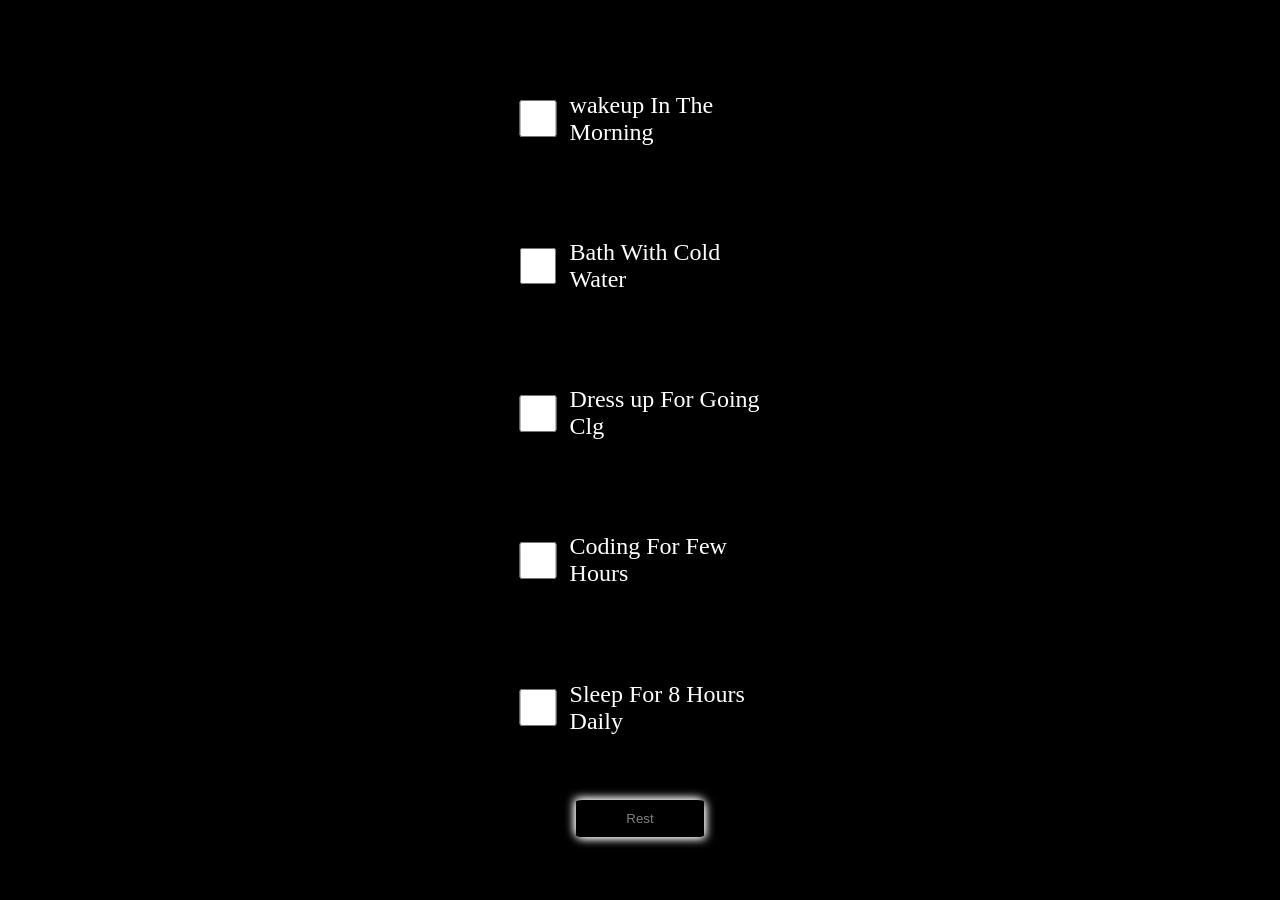
<file: index.html>
<!DOCTYPE html>
<html lang="en">
<head>
    <meta charset="UTF-8">
    <meta name="viewport" content="width=device-width, initial-scale=1.0">
    <title>ToDoList</title>
    <link rel="stylesheet" href="todo.css">
    <link rel="shortcut icon" href="basic/todo2.png" type="png">
</head>
<body>
    <form action="#">
        <div class="input1">
        <input type="checkbox" name="todo" id="todo1" class="taskcheck">
        <label for="todo1" class="task">wakeup In The Morning</label>
        </div>
        <div class="input1">
        <input type="checkbox" name="todo" id="todo2" class="taskcheck">
        <label for="todo2" class="task">Bath With Cold Water</label>
        </div>
        <div class="input1">
        <input type="checkbox" name="todo" id="todo3" class="taskcheck">
        <label for="todo3" class="task">Dress up For Going Clg</label>
        </div>
        <div class="input1">
        <input type="checkbox" name="todo" id="todo4" class="taskcheck">
        <label for="todo4" class="task">Coding For Few Hours </label>
        </div>
        <div class="input1">
        <input type="checkbox" name="todo" id="todo5" class="taskcheck">
        <label for="todo5" class="task">Sleep For 8 Hours Daily</label>
        </div>
        <div class="input1 button1">
            <button type="reset" class="restbutton">Rest</button>
        </div>
    </form>
</body>
</html>
</file>
<file: todo.css>
* {
    margin: 0;
    padding: 0;
    box-sizing: border-box;
}

body {
    width: 100%;
    height: 100vh;
    background-color:black;
    display: flex;
    align-items: center;
    justify-content: center;
}

form {
    /* background-color: aquamarine; */
    width: 100%;
    height: 90%;
    display: flex;
    align-items: center;
    justify-content: center;
    flex-direction: column;
}

input[type="checkbox"] {
    accent-color: black;
    display: inline-block;
    height: 25%;
    width: 5%;
}

.task {
    color: white;
    font-size: 1.5rem;
    width: 16%;
    position: relative;
    display: flex;
    align-items: center;
    justify-content: center;
}

.task::after {
    content: '';
    position: absolute;
    background-color:yellow;
    left: 0%;
    width: 0%;
    height: 7%;
    transition: all 1s ease-in-out;
}

.taskcheck:checked+.task::after {
    right: 100%;
    width: 100%;
}

.input1 {
    width: 100%;
    height: 20%;
    display: flex;
    align-items: center;
    justify-content: center;
}
.button1{
    width: 20%;
    height: 10%;
}
.restbutton{
    box-shadow: 2px 2px 10px white,-2px -2px 10px white;
    background-color: black;
    color:grey;
    width: 50%;
    height: 50%;
    border-radius: 5%;
    border: 2px solid black;
    transition: all .3s ease-in-out;
}
.restbutton:hover{
    color: white;
    box-shadow: none;
}
</file>
